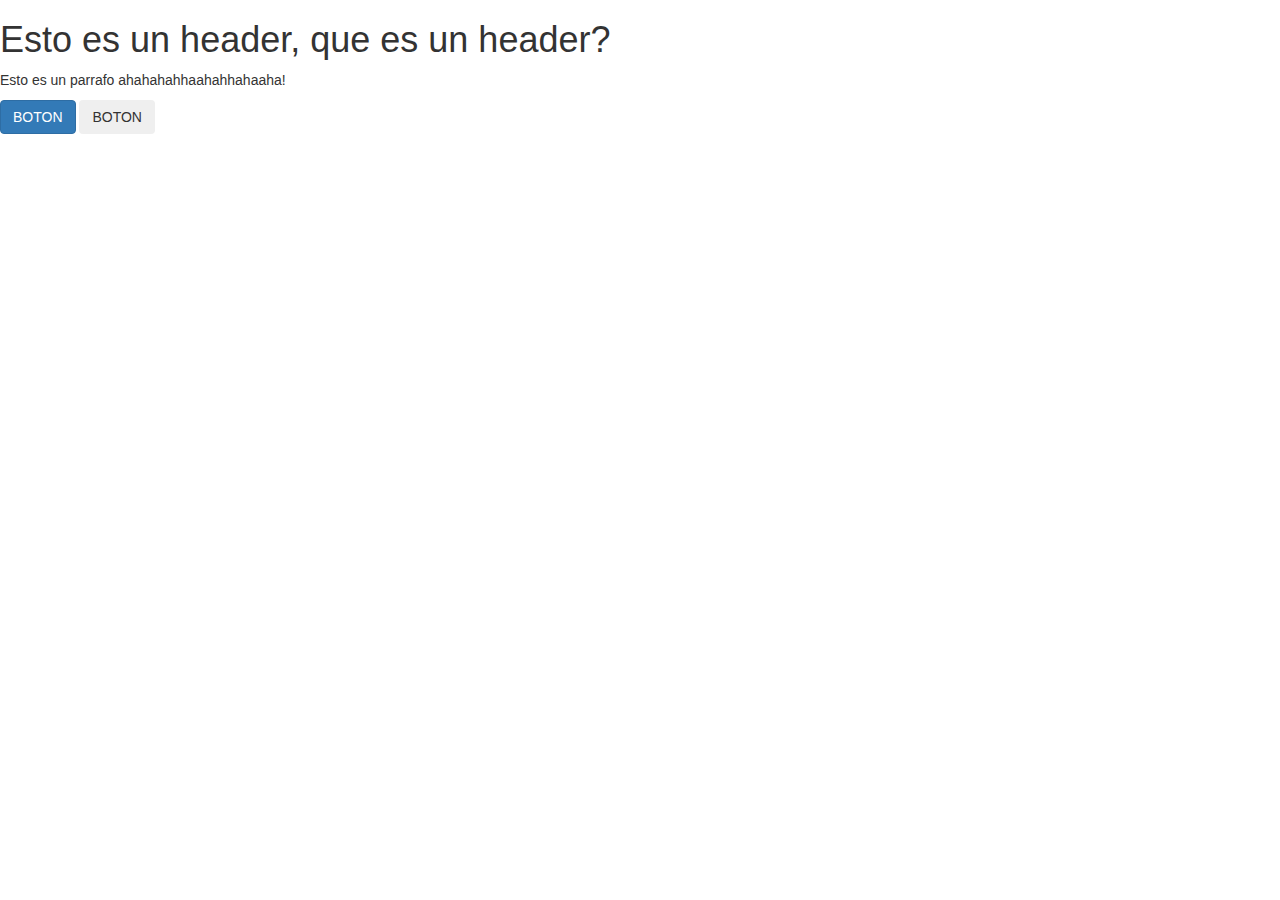
<file: intro/index.html>
<!DOCTYPE.html>
<html lang="en">
<head>
	<meta charset="UTF-8">
	<title>Mi primer documento</title>
	<meta name "viewport" content="width=device-width, user-scalable=no, initial-scale=1.0, maximum-scale=1.0, minimum-scale=1.0">
	<link rel="stylesheet" href="css/bootstrap.min.css">


</head>
<body>

<h1> Esto es un header, que es un header?</h1>
<p>
Esto es un parrafo  ahahahahhaahahhahaaha!
</p>
<button class="btn btn-primary">BOTON</button>
<button class="btn btn-second">BOTON</button>



<script scr="js/jquery.js"></script>
<script scr="js/bootstrap.min.js"></script>

</body>

</html>
</file>
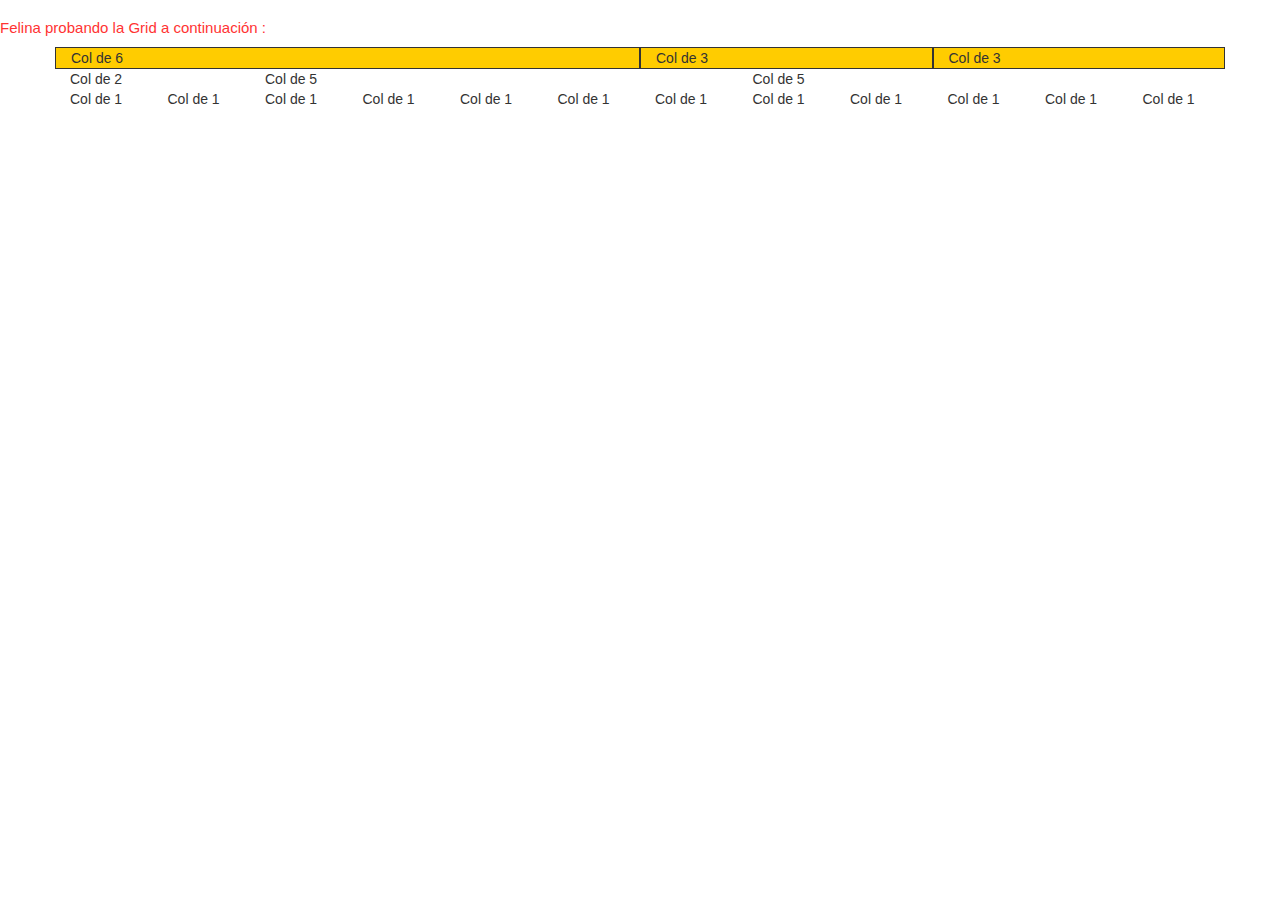
<file: Taller3_La_Grid/index.html>
<!DOCTYPE>
<html lang ="en">
<head>
	<meta charset="utf-8">
	<meta http-equiv="X-UA-Compatible" content="IE-edge"> 
	<meta name="viewport" content="width=device-width, initial-scale=1"> 
	<title> Taller explicando la grid</title>

	<link rel="stylesheet" href=" css/bootstrap.min.css" >
	<link rel="stylesheet" href="css/styles.css">
</head>
<body>


		<h1>Felina probando la Grid  a continuación : </h1>

		<div class="container">
			<div class="row">
				<div class="col-xs-6 columna">Col de 6</div>
				<div class="col-xs-3 columna">Col de 3</div>
				<div class="col-xs-3 columna">Col de 3</div>
			</div>	
			<div class="row">
				<div class="col-xs-2 ">Col de 2</div>
				<div class="col-xs-5 ">Col de 5</div>
				<div class="col-xs-5 ">Col de 5</div>
			</div>	
			<div class="row">
				<div class="col-xs-1">Col de 1</div>
				<div class="col-xs-1">Col de 1</div>
				<div class="col-xs-1">Col de 1</div>
				<div class="col-xs-1">Col de 1</div>
				<div class="col-xs-1">Col de 1</div>
				<div class="col-xs-1">Col de 1</div>
				<div class="col-xs-1">Col de 1</div>
				<div class="col-xs-1">Col de 1</div>
				<div class="col-xs-1">Col de 1</div>
				<div class="col-xs-1">Col de 1</div>
				<div class="col-xs-1">Col de 1</div>
				<div class="col-xs-1">Col de 1</div>
			</div>	
		</div>

<script src="https://ajax.googleapis.com/ajax/libs/jquery/1.11.2/jquery.min.js"></script>
<script src="js/bootstrap.min.js "></script>
</body>
</html>
</file>
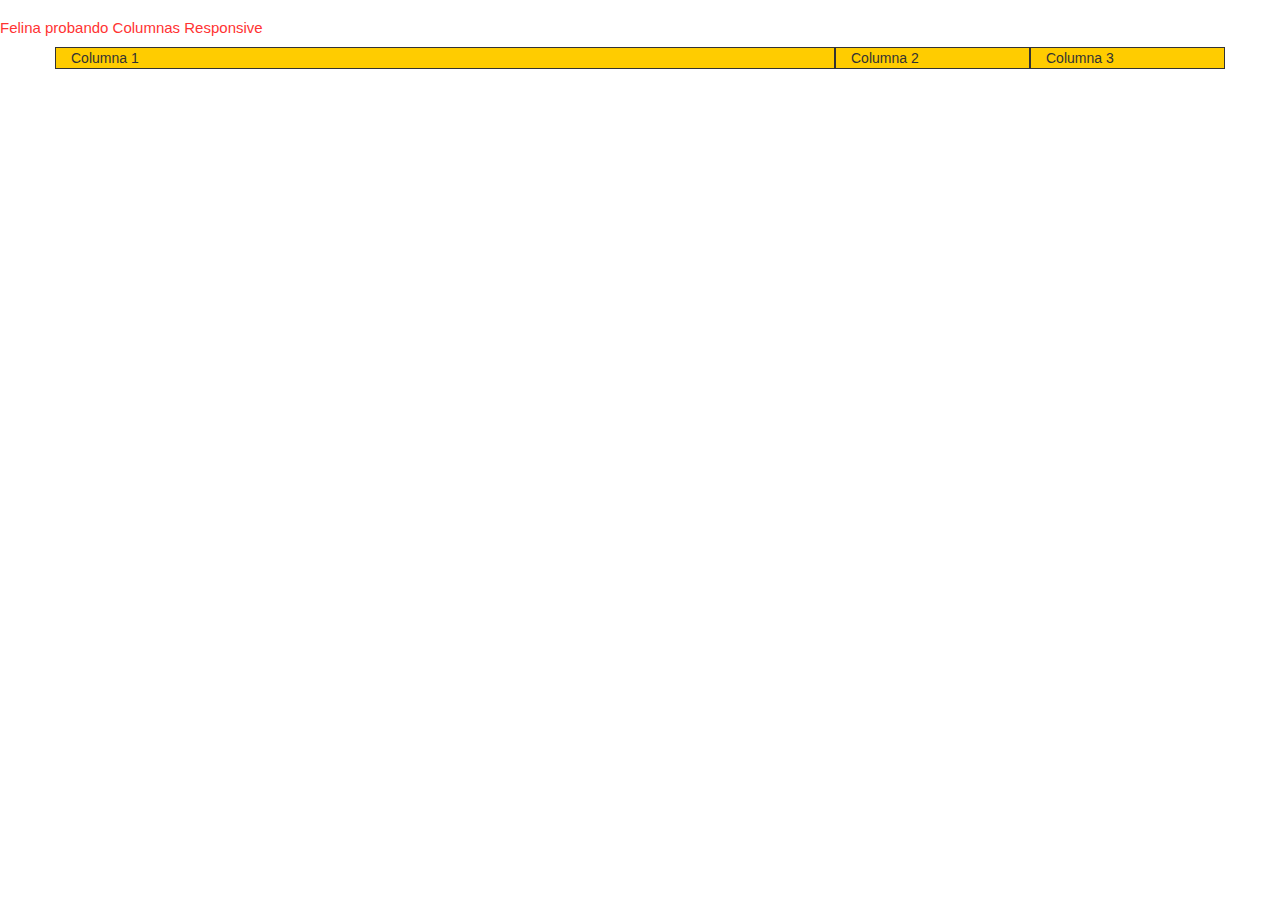
<file: Taller4_responsive/index.html>
<!DOCTYPE>
<html lang ="en">
<head>
	<meta charset="utf-8">
	<meta http-equiv="X-UA-Compatible" content="IE-edge"> 
	<meta name="viewport" content="width=device-width, initial-scale=1"> 
	<title> Taller con responsive</title>

	<link rel="stylesheet" href=" css/bootstrap.min.css" >
	<link rel="stylesheet" href="css/styles.css">
</head>
<body>

		<h1>Felina probando Columnas Responsive</h1>

	<div class="container">
		<div class="row">
			<div class="col-xs-4 col-sm-2 col-md-6 col-lg-8 columna">Columna 1</div> 
			<div class="col-xs-4 col-sm-5 col-md-3 col-lg-2 columna">Columna 2</div> 
			<div class="col-xs-4 col-sm-5 col-md-3 col-lg-2 columna">Columna 3</div> 
		</div>	

	</div>

<script src="https://ajax.googleapis.com/ajax/libs/jquery/1.11.2/jquery.min.js"></script>
<script src="js/bootstrap.min.js "></script>
</body>
</html>
</file>
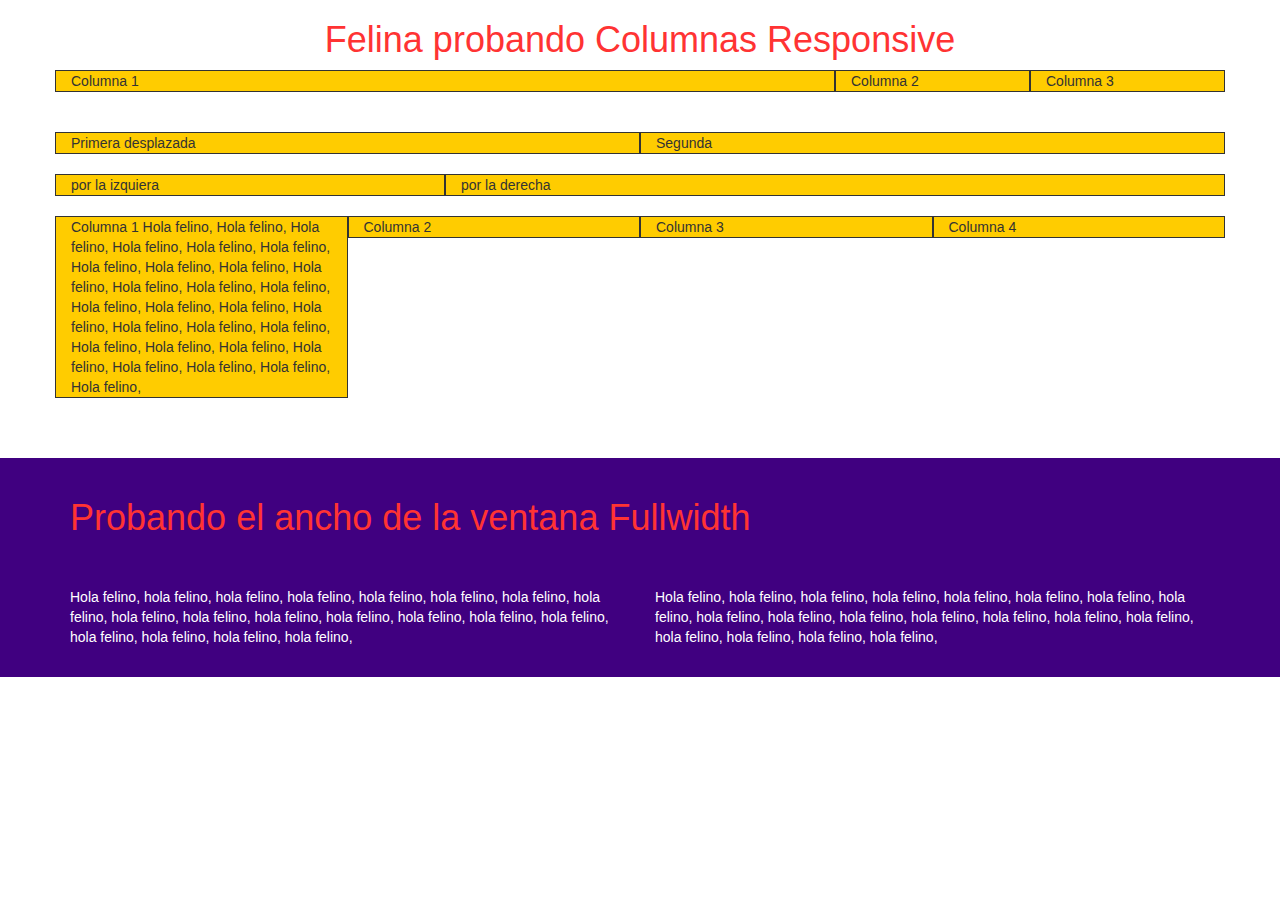
<file: Taller5_678grid_avanzada/index.html>
<!DOCTYPE>
<html lang ="en">
<head>
	<meta charset="utf-8">
	<meta http-equiv="X-UA-Compatible" content="IE-edge"> 
	<meta name="viewport" content="width=device-width, initial-scale=1"> 
	<title> Taller con responsive</title>

	<link rel="stylesheet" href=" css/bootstrap.min.css" >
	<link rel="stylesheet" href="css/styles.css">
</head>
<body>

		<center><h1>Felina probando Columnas Responsive</h1></center>

	<div class="container">
		<div class="row">
			<div class="col-xs-4 col-sm-2 col-md-6 col-lg-8 columna">Columna 1</div> 
			<div class="col-xs-4 col-sm-5 col-md-3 col-lg-2 columna">Columna 2</div> 
			<div class="col-xs-4 col-sm-5 col-md-3 col-lg-2 columna">Columna 3</div> 
		</div>	
		<br>
		<br>
		<div class="row">
			<div class="col-xs-4 col-xs-offset-4 col-sm-6 col-sm-offset-0 columna">Primera desplazada</div>
			<div class="col-xs-3 col-xs-offset-1 col-sm-6 col-sm-offset-0 columna">Segunda </div>

		</div>
		<br>

		<div class="row">
			<div class="col-xs-6 col-sm-8 col-sm-push-4 columna">por la derecha </div>
			<div class="col-xs-6 col-sm-4 col-sm-pull-8 columna">por la izquiera</div>

		</div>

		<br>
		<div class="row">
			<div class="col-xs-6  col-sm-3  columna">Columna 1 Hola felino, Hola felino, Hola felino, Hola felino, Hola felino, Hola felino, Hola felino, Hola felino, Hola felino, Hola felino, Hola felino, Hola felino, Hola felino, Hola felino, Hola felino, Hola felino, Hola felino, Hola felino, Hola felino, Hola felino, Hola felino, Hola felino, Hola felino, Hola felino, Hola felino, Hola felino, Hola felino, Hola felino, </div>
			<div class="col-xs-6  col-sm-3  columna">Columna 2</div>
		
			<div class="clearfix visible-xs"></div>

			<div class="col-xs-6  col-sm-3  columna">Columna 3</div>
			<div class="col-xs-6  col-sm-3  columna">Columna 4</div>

		</div>

	</div>
	<br>
	<br>
	<br>

<!--Mostrar anchos completos en pantalla-->

<div class="full-width">
	<div class="container">
		<div class="row">
			<div class="col-xs-12">
				<h1>Probando el ancho de la ventana Fullwidth </h1>
			</div>
		</div>

		<br>
		<br>

		<div class="row">
			<div class="col-xs-6">

				<p>Hola felino, hola felino, hola felino, hola felino, hola felino, hola felino, hola felino, hola felino, hola felino, hola felino, hola felino, hola felino, hola felino, hola felino, hola felino, hola felino, hola felino, hola felino, hola felino, </p>	
			</div>	

			<div class="col-xs-6">

				<p>Hola felino, hola felino, hola felino, hola felino, hola felino, hola felino, hola felino, hola felino, hola felino, hola felino, hola felino, hola felino, hola felino, hola felino, hola felino, hola felino, hola felino, hola felino, hola felino, </p>

			</div>
		</div>
	</div>
</div>
	

<script src="https://ajax.googleapis.com/ajax/libs/jquery/1.11.2/jquery.min.js"></script>
<script src="js/bootstrap.min.js "></script>
</body>
</html>
</file>
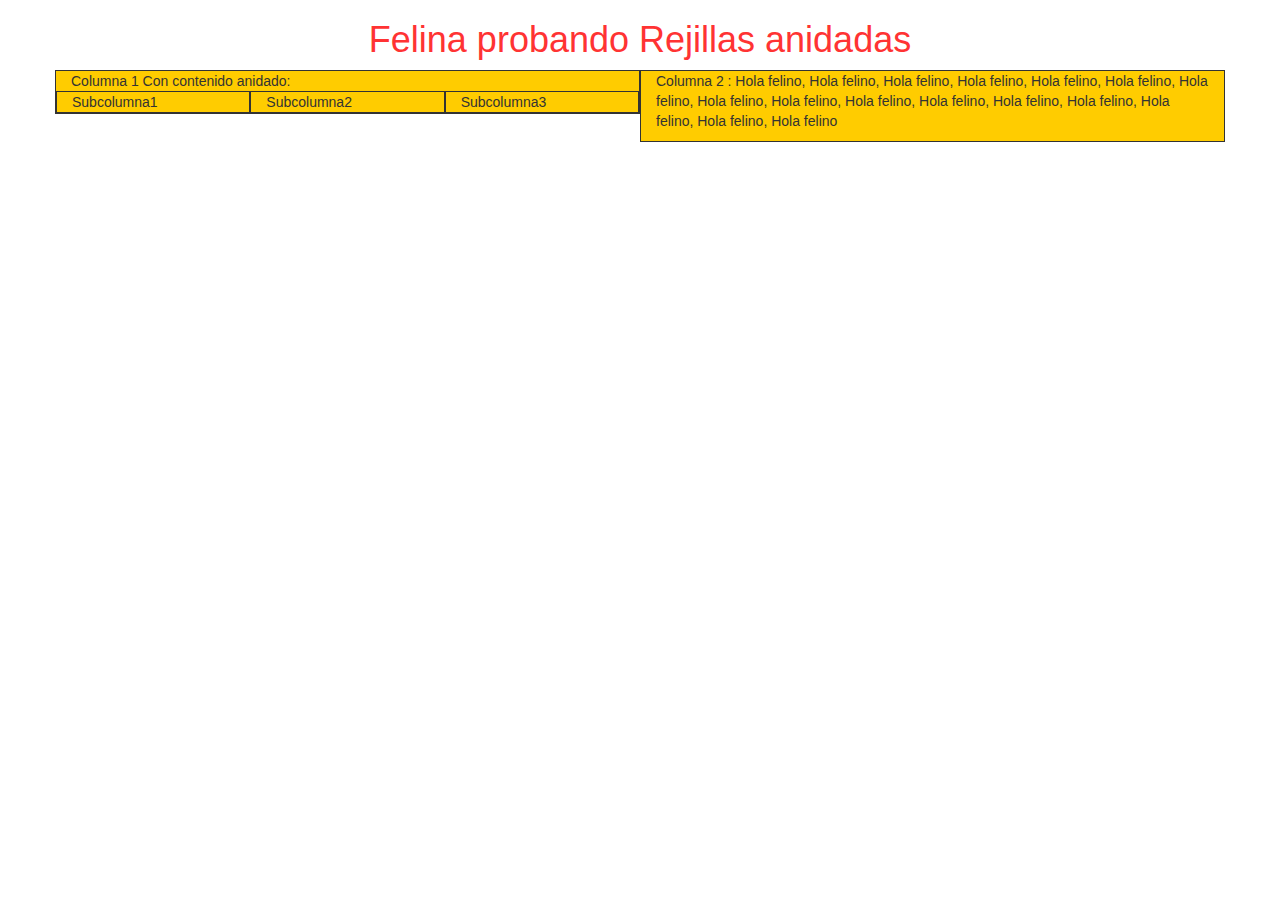
<file: Taller9_rejilla_anidada/index.html>
<!DOCTYPE>
<html lang ="en">
<head>
	<meta charset="utf-8">
	<meta http-equiv="X-UA-Compatible" content="IE-edge"> 
	<meta name="viewport" content="width=device-width, initial-scale=1"> 
	<title> Taller con responsive</title>

	<link rel="stylesheet" href=" css/bootstrap.min.css" >
	<link rel="stylesheet" href="css/styles.css">
</head>
<body>

		<center><h1>Felina probando Rejillas anidadas</h1></center>

	<div class="container">
		<div class="row">
			<div class="col-xs-6  columna">Columna 1 Con contenido anidado:

				<div class="row">
					<div class="col-xs-12 col-sm-4 columna">Subcolumna1</div>
					<div class="col-xs-12 col-sm-4 columna">Subcolumna2</div>
					<div class="col-xs-12 col-sm-4 columna">Subcolumna3</div>

				</div>


			</div> 
			<div class="col-xs-6 columna">

				<p>Columna 2 : Hola felino, Hola felino, Hola felino, Hola felino, Hola felino, Hola felino, Hola felino, Hola felino, Hola felino, Hola felino, Hola felino, Hola felino, Hola felino, Hola felino, Hola felino, Hola felino</p>
			</div> 
			 
		</div>	
		
		

		
	</div>
	<br>
	<br>
	<br>

<!--Mostrar anchos completos en pantalla

<div class="full-width">
	<div class="container">
		<div class="row">
			<div class="col-xs-12">
				<h1>Probando el ancho de la ventana Fullwidth </h1>
			</div>
		</div>

		<br>
		<br>

		<div class="row">
			<div class="col-xs-6">

				<p>Hola felino, hola felino, hola felino, hola felino, hola felino, hola felino, hola felino, hola felino, hola felino, hola felino, hola felino, hola felino, hola felino, hola felino, hola felino, hola felino, hola felino, hola felino, hola felino, </p>	
			</div>	

			<div class="col-xs-6">

				<p>Hola felino, hola felino, hola felino, hola felino, hola felino, hola felino, hola felino, hola felino, hola felino, hola felino, hola felino, hola felino, hola felino, hola felino, hola felino, hola felino, hola felino, hola felino, hola felino, </p>

			</div>
		</div>
	</div>
</div>
	-->

<script src="https://ajax.googleapis.com/ajax/libs/jquery/1.11.2/jquery.min.js"></script>
<script src="js/bootstrap.min.js "></script>
</body>
</html>
</file>
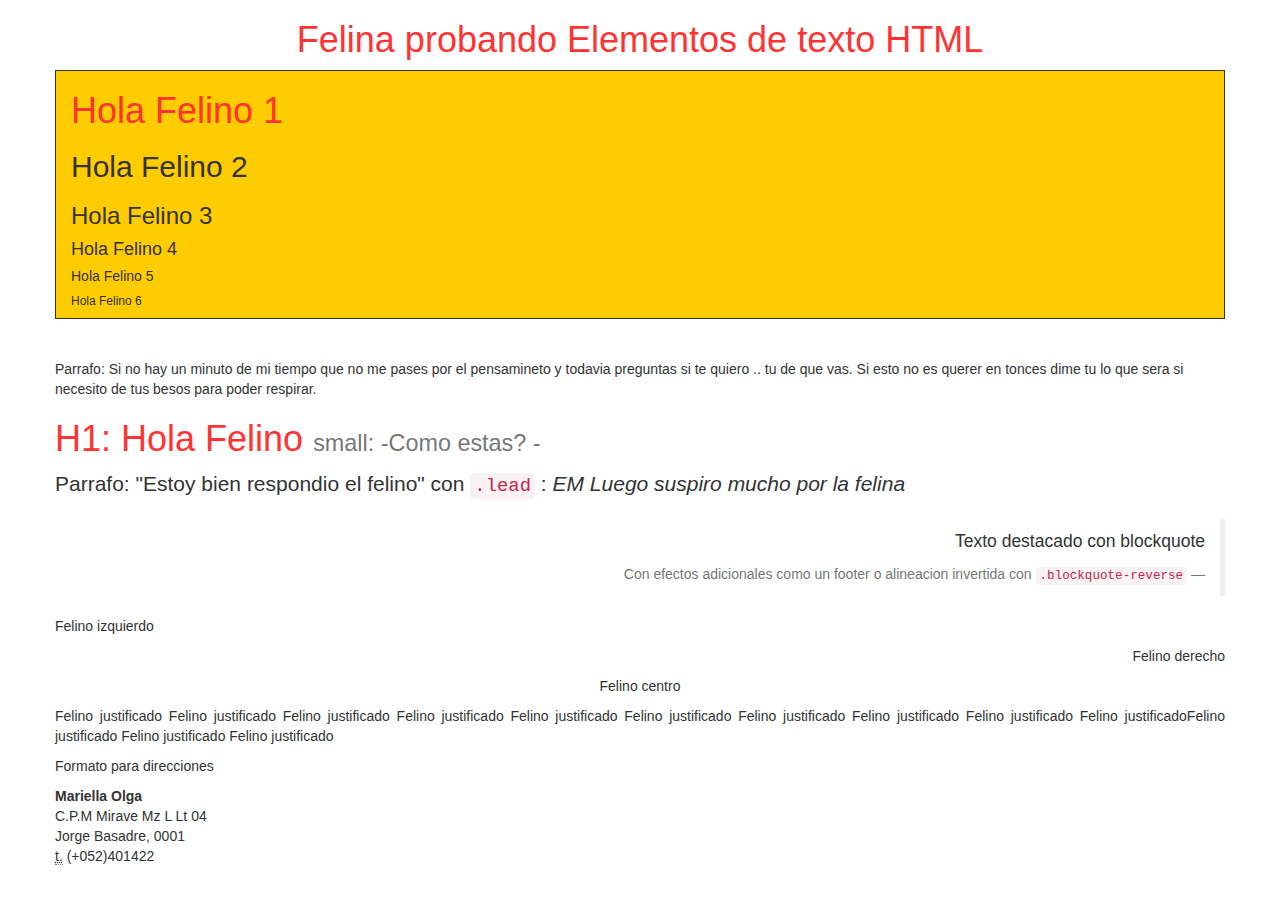
<file: Parte3/Taller1/index.html>
<!DOCTYPE>
<html lang ="en">
<head>
	<meta charset="utf-8">
	<meta http-equiv="X-UA-Compatible" content="IE-edge"> 
	<meta name="viewport" content="width=device-width, initial-scale=1"> 
	<title> Taller con responsive</title>

	<link rel="stylesheet" href=" css/bootstrap.min.css" >
	<link rel="stylesheet" href="css/styles.css">
</head>
<body>

	<center><h1>Felina probando Elementos de texto HTML</h1></center>

	<div class="container">
		<div class="row">
			<div class="col-xs-12  columna">

				<h1>Hola Felino 1</h1>
				<h2>Hola Felino 2</h2>
				<h3>Hola Felino 3</h3>
				<h4>Hola Felino 4</h4>
				<h5>Hola Felino 5</h5>
				<h6>Hola Felino 6</h6>

		     </div>
		</div> 

		<br>
		<br>

		<div class="row">

				<p>Parrafo: Si no hay un minuto de mi tiempo que no me pases por el pensamineto y todavia preguntas si te quiero .. tu de que vas. Si esto no es querer en tonces dime tu lo que sera si necesito de tus besos para poder respirar.</p>

				<h1>H1: Hola Felino <small> small: -Como estas? - </small></h1>

				<p class="lead">Parrafo: "Estoy bien respondio el felino" con <code>.lead</code> : <em> EM Luego suspiro mucho por la felina</em></p>

				<blockquote class="blockquote-reverse">

					<p>Texto destacado con blockquote</p>
					<footer>Con efectos adicionales como un footer o alineacion invertida con <code>.blockquote-reverse</code></footer>

				</blockquote>

				<p class="text-left"> Felino izquierdo</p>
				<p class="text-right"> Felino derecho</p>
				<p class="text-center"> Felino centro</p>
				<p class="text-justify"> Felino justificado Felino justificado Felino justificado Felino justificado Felino justificado Felino justificado Felino justificado Felino justificado Felino justificado Felino justificadoFelino justificado Felino justificado Felino justificado</p>

				<p>Formato para direcciones</p>
				<address>
					<strong>Mariella Olga</strong><br>
					C.P.M Mirave Mz L Lt 04 <br>
					Jorge Basadre, 0001 <br>
					<abbr title="952634128">t.</abbr>
					(+052)401422
				</address>


		</div>





			<!--<div class="col-xs-12 columna">

				<p>Columna 2 : Hola felino, Hola felino, Hola felino, Hola felino, Hola felino, Hola felino, Hola felino, Hola felino, Hola felino, Hola felino, Hola felino, Hola felino, Hola felino, Hola felino, Hola felino, Hola felino</p>
			</div> -->
			 
		</div>	
		
	</div>


<script src="https://ajax.googleapis.com/ajax/libs/jquery/1.11.2/jquery.min.js"></script>
<script src="js/bootstrap.min.js "></script>
</body>
</html>
</file>
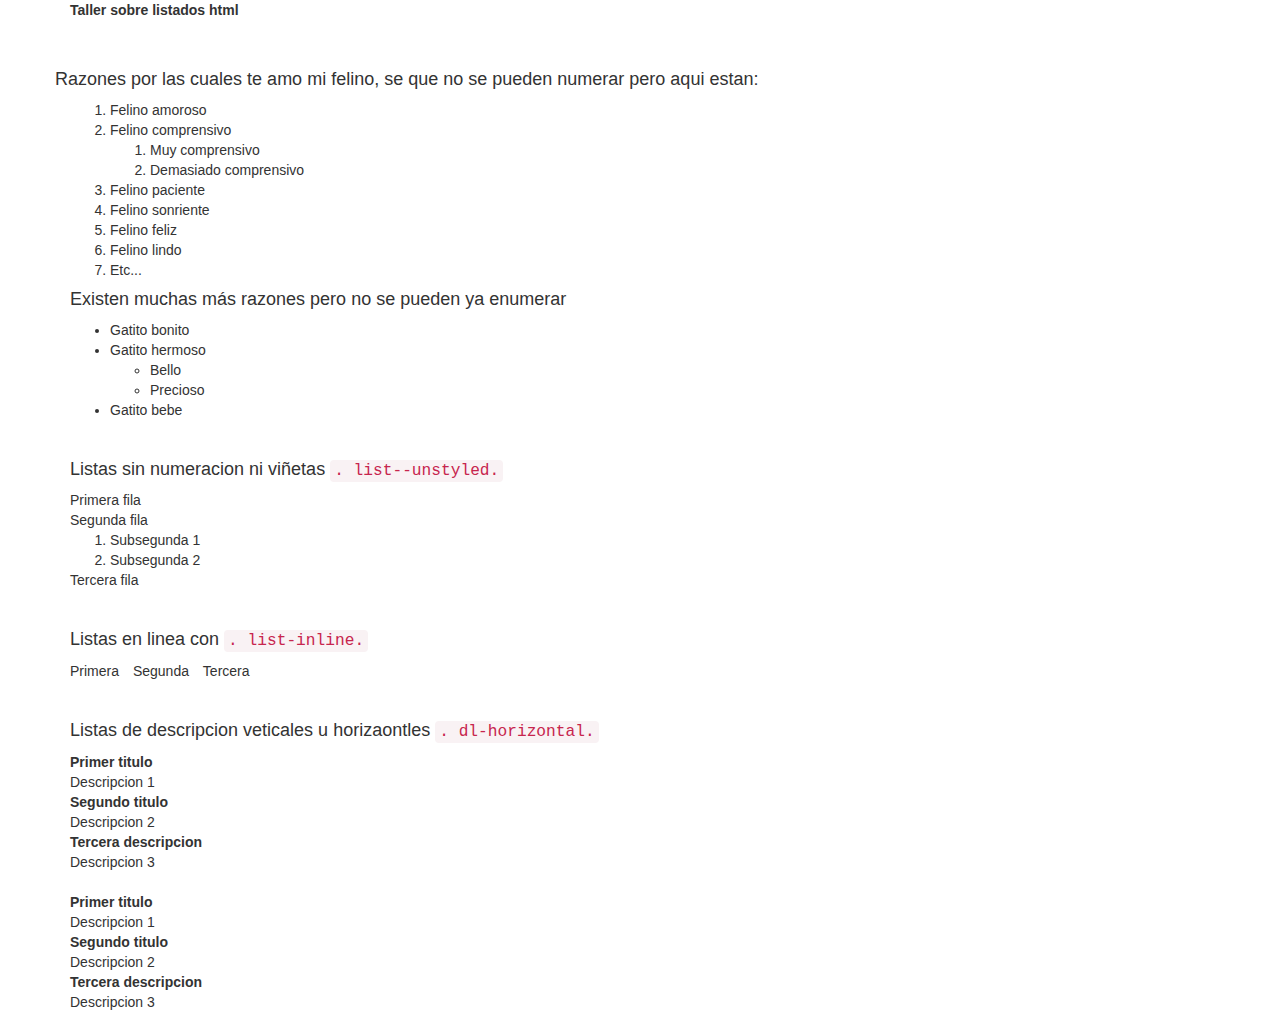
<file: Parte3/Taller11/index.html>
<!DOCTYPE>
<html lang ="en">
<head>
	<meta charset="utf-8">
	<meta name="viewport" content="width=device-width, initial-scale=1"> 
	<title> Taller con responsive</title>

	<link rel="stylesheet" href=" css/bootstrap.min.css" >
	<link rel="stylesheet" href="css/styles.css">
</head>
<body>

	<div class="container">
		<header><b>Taller sobre listados html</b></header><br><br>
		<div class="row">

			<b><h4>Razones por las cuales te amo mi felino, se que no se pueden numerar pero aqui estan: </h4></b>

			<div class="col-xs-12">
				<ol>
					
					<li>Felino amoroso</li>	
					<li>Felino comprensivo</li>
						<ol>
							<li>Muy comprensivo</li>
							<li>Demasiado comprensivo</li>
						</ol>
					<li>Felino paciente</li>
					<li>Felino sonriente</li>
					<li>Felino feliz</li>
					<li>Felino lindo</li>
					<li>Etc...</li>

				</ol>
				<b><h4>Existen muchas más razones pero no se pueden ya enumerar</h4></b>
				<ul>
					<li>Gatito bonito</li>
					<li>Gatito hermoso</li>
						<ul>
							<li>Bello</li>
							<li>Precioso</li>
						</ul>
					<li>Gatito bebe</li>
				</ul>	
				<br>
				
				<b><h4>Listas sin numeracion ni viñetas <code>. list--unstyled. </code></h4></b>
				<ol class="list-unstyled">

					<li>Primera fila</li>
					<li>Segunda fila</li>
						<ol>
							<li>Subsegunda 1</li>
							<li>Subsegunda 2</li>
						</ol>
					<li>Tercera fila</li>
				</ol>
				<br>
				
				<b><h4>Listas en linea con <code>. list-inline. </code></h4></b>
				<ol class="list-inline">
					<li>Primera</li>
					<li>Segunda</li>
					<li>Tercera</li>

				</ol>
				<br>
				<b><h4>Listas de descripcion veticales u horizaontles <code>. dl-horizontal. </code></h4></b>

				<dl>
					<dt>Primer titulo </dt>
					<dd>Descripcion 1</dd>
					<dt>Segundo titulo</dt>
					<dd>Descripcion 2</dd>
					<dt>Tercera descripcion</dt>
					<dd>Descripcion 3</dd>
				</dl>

				<dl class"dl-horizontal">
					<dt>Primer titulo </dt>
					<dd>Descripcion 1</dd>
					<dt>Segundo titulo</dt>
					<dd>Descripcion 2</dd>
					<dt>Tercera descripcion</dt>
					<dd>Descripcion 3</dd>

				</dl>

			</div>
		</div>
	</div>




<script src="js/bootstrap.min.js "></script>
</body>
</html>
</file>
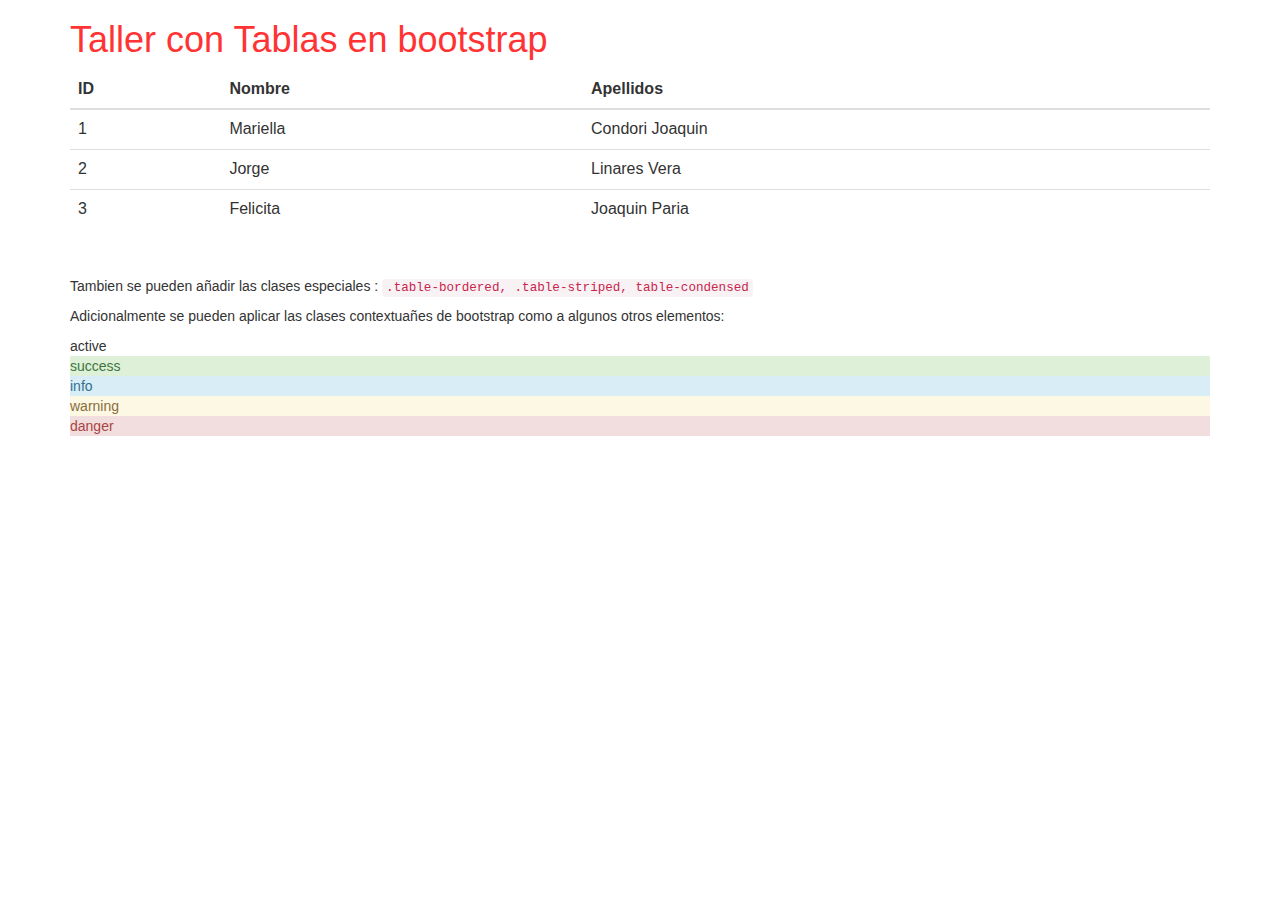
<file: Parte3/Taller2/index.html>
<!DOCTYPE>
<html lang ="en">
<head>
	<meta charset="utf-8">
	<meta name="viewport" content="width=device-width, initial-scale=1"> 
	<title> Taller con responsive</title>

	<link rel="stylesheet" href=" css/bootstrap.min.css" >
	<link rel="stylesheet" href="css/styles.css">
</head>
<body>

	<div class="container">
			<div class="row">
				<div class="col-xs-12">
					<h1>Taller con Tablas en bootstrap</h1>

					<div class="table-responsive">
						<table class="table">

							<thead>
								<tr>
								<th> ID </th>
								<th>Nombre</th>
								<th>Apellidos</th>
								</tr>
							</thead>
							<tbody>
								<tr>
									<td>1</td>
									<td>Mariella</td>
									<td>Condori Joaquin</td>
								</tr>	
								<tr><td>2</td>
									<td>Jorge</td>
									<td>Linares Vera</td>
								</tr>
								<tr >
									<td>3</td>
									<td>Felicita</td>
									<td>Joaquin Paria</td>
								</tr>
									

							</tbody>

						</table>
					</div>
					
				</div>
			</div>

					<br>		
					<h5>Tambien se pueden añadir las clases especiales : <code>.table-bordered, .table-striped, table-condensed</code></h5>

					<p>Adicionalmente se pueden aplicar las clases contextuañes de bootstrap como a algunos otros elementos:</p>

					<ul class="list-unstyled">
						<li class="text-active bg-active">active</li>
						<li class="text-success bg-success">success</li>
						<li class="text-info bg-info" >info</li>
						<li class="text-warning bg-warning">warning</li>
						<li class="text-danger bg-danger">danger</li>

					</ul>




	</div>



						

<script src="js/bootstrap.min.js "></script>
</body>
</html>
</file>
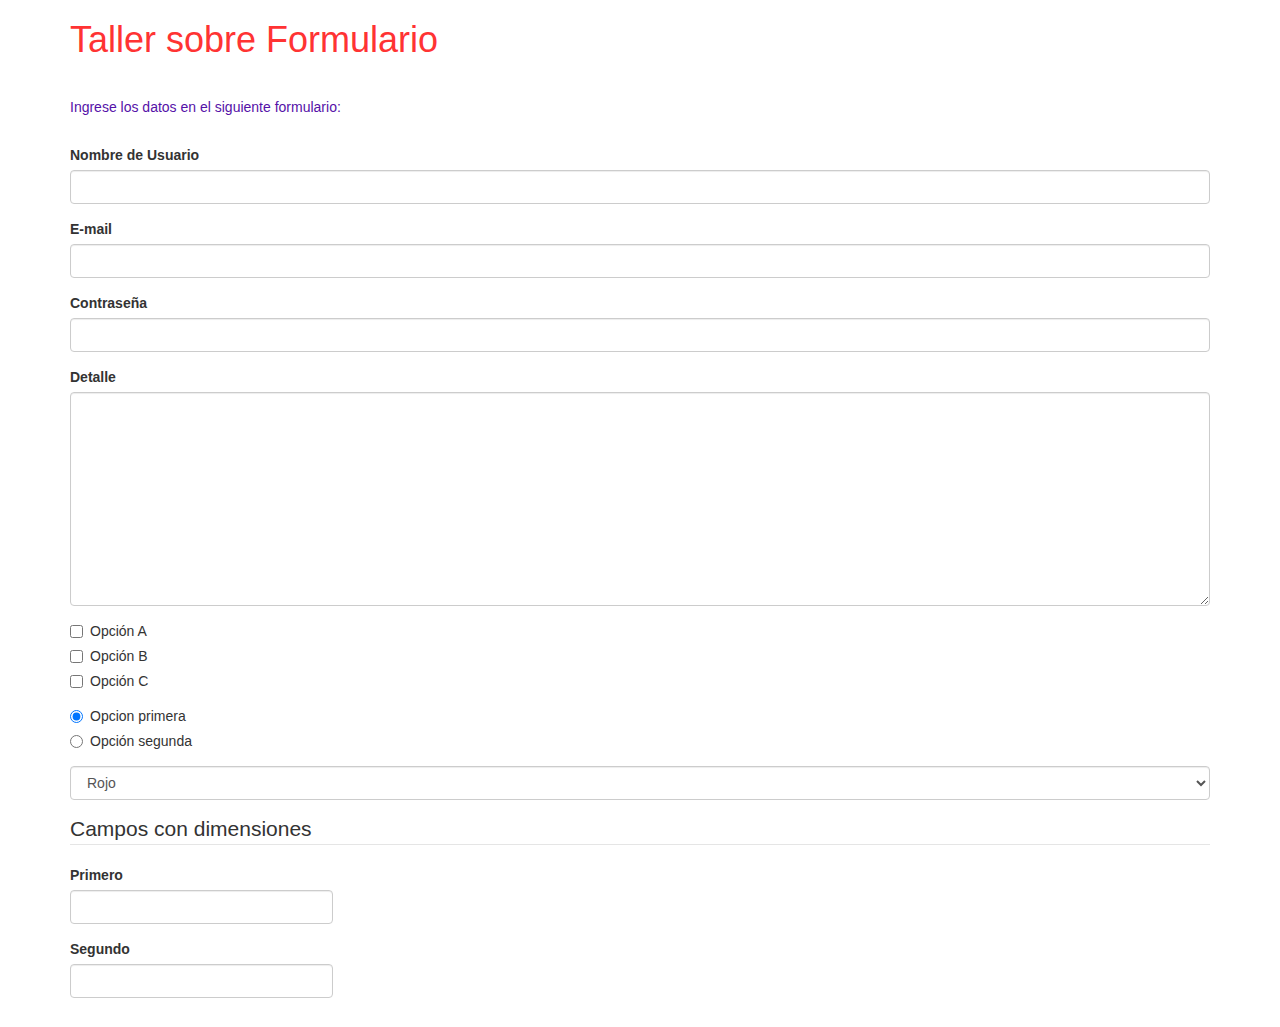
<file: Parte3/Taller3/index.html>
<!DOCTYPE>
<html lang ="en">
<head>
	<meta charset="utf-8">
	<meta name="viewport" content="width=device-width, initial-scale=1"> 
	<title> Taller con responsive</title>

	<link rel="stylesheet" href=" css/bootstrap.min.css" >
	<link rel="stylesheet" href="css/styles.css">
</head>
<body>


	<div class="container">
		<div class="row">
			<div class="col-xs-12">

				<h1>Taller sobre Formulario</h1>
				<br><b><h5>Ingrese los datos en el siguiente formulario: </h5></b><br>

				<form role="form" action="" >

					<!--<div class="form-group">
						<label>ID</label>
						<p class="form-control-static">12</p>
					</div>-->


					<div class="form-group">
						<label for="username">Nombre de Usuario </label>

						<input id="username" type="text" class="form-control">
					</div>


					<div class="form-group">
						<label for="email"> E-mail </label>
						<input id="email" type="text" class="form-control">
					</div>


					<span class="clearfix"></span>

					<div class="form-group">
						<label for="password"> Contraseña</label>
						<input id="password" type="password" class="form-control">
					</div>
	
					<div class="form-group">
						<label for="detalle" >Detalle </label>
						<textarea id="detalle" class="form-control" rows="10"></textarea>
					</div>
					

					<div class="form-group">
					<div class="checkbox">
						<label>
							<input id="item-a" type="checkbox" value="a"> Opción A
						</label>
					</div>
					<div class="checkbox">
						<label>
							<input id="item-b" type="checkbox" value="b"> Opción B
						</label>	

					</div>
					<div class="checkbox">
						<label>
							<input id="item-c" type="checkbox" value="c"> Opción C
						</label>
					</div>
					</div>


					<div class="form-group">
					<div class="radio">
						<label>
							<input id="opcionprimera" type="radio" value="1" name="opcionprimera" checked >Opcion primera
						</label>
					</div>
					<div class="radio">
						<label>
							<input id="opciónsegunda" type="radio" value="2" name="opciónsegunda">Opción segunda
						</label>
					</div>
					</div>

					<select class="Form-control">
						<option>Rojo</option>
						<option>Amarillo</option>
						<option>Azul</option>
						<option>Verde</option>
						<option>Violeta</option>
					</select>
				</form>

			</div>
		</div>

		<form role="form" action="">
			<fieldset>
				<div class="row">
					<div class="col-xs-12">
						<legend>Campos con dimensiones</legend>
					</div>
				</div>
				<div class="row">
					<div class="col-xs-12 col-sm-3">
						<div class="form-group">
							<label for="primero" class="control-label">Primero</label>
							<input id="primero" type="text" class="form-control">
						</div>
						<div class="form-group">
							<label for="segundo" class="control-label">Segundo</label>
							<input id="segundo" type="text" class="form-control">
						</div>
						


					</div>
				</div>
			</fieldset>




		</form>





	</div>








<script src="js/bootstrap.min.js "></script>
</body>
</html>
</file>
<file: Taller3_La_Grid/css/styles.css>
h1 { 

	font-size: 1.5rem;
	color: #F33; 
	}

.columna {

			background-color: #Fc0;
			border:1px solid #333;			
		  }
</file>
<file: Taller4_responsive/css/styles.css>
h1 { 

	font-size: 1.5rem;
	color: #F33; 
	}

.columna {

			background-color: #Fc0;
			border:1px solid #333;			
		  }
</file>
<file: Taller5_678grid_avanzada/css/styles.css>
h1 { 

	/*font-size: 1.5rem;*/
	color: #F33; 
	
}
.columna {

			background-color: #Fc0;
			border:1px solid #333;			
		  }

.container {   }


.full-width {

			width: 100%;
			color: #FFF;
			background-color: #400080;
			padding: 20px;

			}
</file>
<file: Taller9_rejilla_anidada/css/styles.css>
h1 { 

	/*font-size: 1.5rem;*/
	color: #F33; 
	
}
.columna {

			background-color: #Fc0;
			border:1px solid #333;			
		  }

.container {   }


.full-width {

			width: 100%;
			color: #FFF;
			background-color: #400080;
			padding: 20px;

			}
</file>
<file: Parte3/Taller1/css/styles.css>
h1 { 

	/*font-size: 1.5rem;*/
	color: #F33; 
	
}
.columna {

			background-color: #Fc0;
			border:1px solid #333;			
		  }

.container {   }


.full-width {

			width: 100%;
			color: #FFF;
			background-color: #400080;
			padding: 20px;

			}
</file>
<file: Parte3/Taller11/css/styles.css>
h1 { 

	/*font-size: 1.5rem;*/
	color: #F33; 
	
}
.columna {

			background-color: #Fc0;
			border:1px solid #333;			
		  }

.container {   }


.full-width {

			width: 100%;
			color: #FFF;
			background-color: #400080;
			padding: 20px;

			}
</file>
<file: Parte3/Taller2/css/styles.css>
h1 { 

	/*font-size: 1.5rem;*/
	color: #F33; 
	
}
.columna {

			background-color: #Fc0;
			border:1px solid #333;			
		  }

.container {   }


.full-width {

			width: 100%;
			color: #FFF;
			background-color: #400080;
			padding: 20px;

			}
</file>
<file: Parte3/Taller3/css/styles.css>
h1 { 
	/*font-size: 1.5rem;*/
	color: #F33; }

h2 {}

h3 {}

h4 {}

h5 { color: #5511A8}

.columna { 
			background-color: #Fc0;
			border:1px solid #333;			
		  }

.container {   }


.full-width {

			width: 100%;
			color: #FFF;
			background-color: #400080;
			padding: 20px;

			}
</file>
